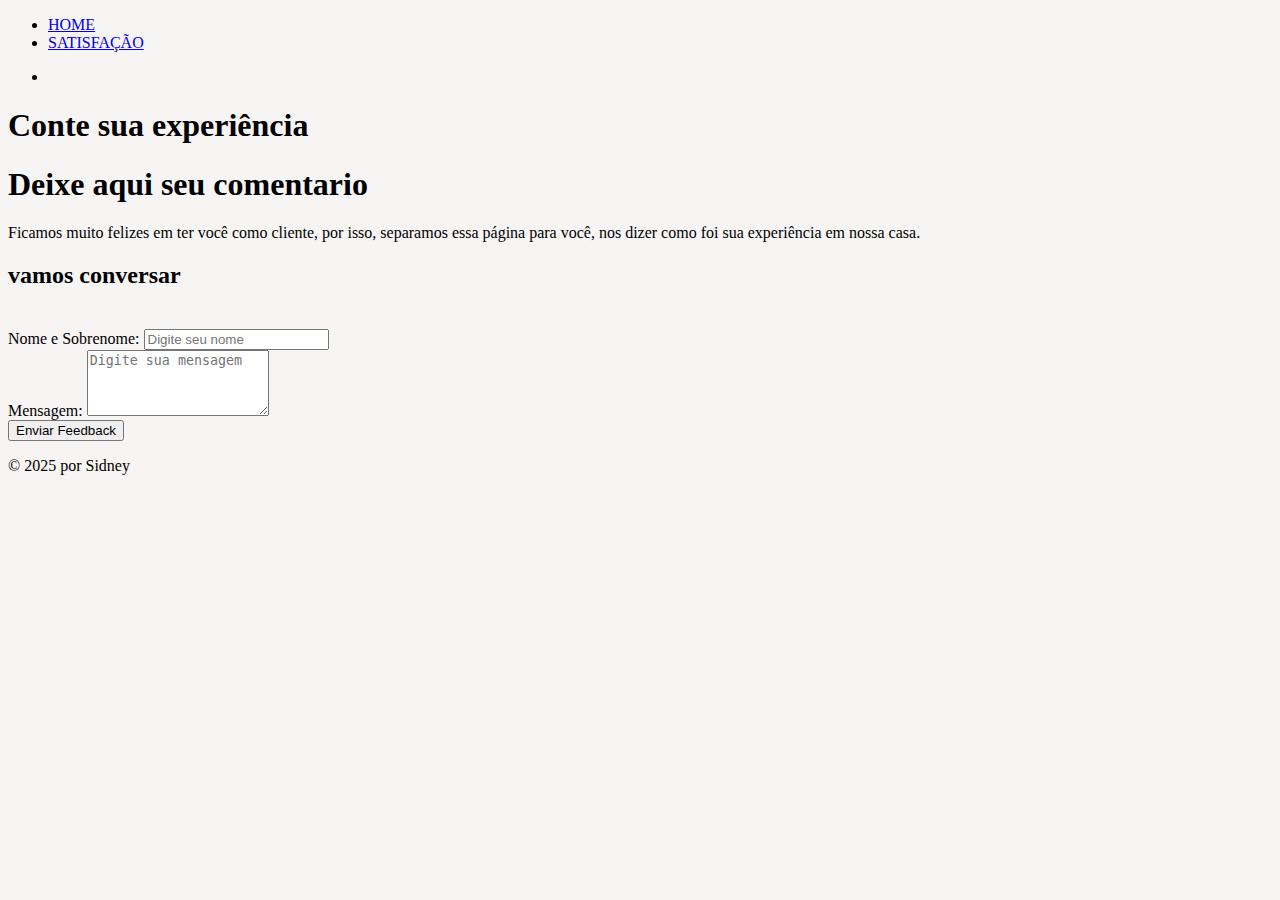
<file: satisfação.html>
<!DOCTYPE html>
<html lang="en">
  <head>
    <meta charset="UTF-8" />
    <meta name="viewport" content="width=device-width, initial-scale=1.0" />
    <link
      rel="stylesheet"
      href="https://stackpath.bootstrapcdn.com/bootstrap/4.1.3/css/bootstrap.min.css"
      integrity="sha384-MCw98/SFnGE8fJT3GXwEOngsV7Zt27NXFoaoApmYm81iuXoPkFOJwJ8ERdknLPMO"
      crossorigin="anonymous"
    />
    <link rel="stylesheet" href="/style.css" />
    <title>Document</title>
  </head>
  <body>

    <nav class="navbar navbar-dark bg-dark">
     
      <ul class="nav justify-content-center ">
        <li class="nav-item">
          <a class="nav-link active" href="/index.html">HOME</a>
        </li>
      
        <li class="nav-item">
          <a class="nav-link " href="/satisfação.html">SATISFAÇÃO</a>
        </li>
        </ul>

        <ul class="nav justify-content-center">
          <li class="nav-item">
            <a class="nav-link active" href="/carrinho.html">  <i class="fa-solid fa-cart-shopping"></i> </a>
          </li>

    </nav>


    <header>
      <div class="jumbotron jumbotron-fluid.">
        <div class="container">
          <h1 class="display-4">Conte sua experiência </h1>

          <!-- colocar algo dps  -->
          <p class="lead"></p>
        </div>
      </div>
    </header>
    

    <main>
      <h1>Deixe aqui seu comentario </h1>
      <p>
        Ficamos muito felizes em ter você como cliente, por isso, separamos essa
        página para você, nos dizer como foi sua experiência em nossa casa.
      </p>

      <h2>vamos conversar</h2>

      </div>
    </main>

    <article>


      <form id="form-satisfacao">
        <div class="form-group">
            <label for="nome">Nome e Sobrenome:</label>
            <input type="text" class="form-control" id="nome" placeholder="Digite seu nome" required>
        </div>
        <div class="form-group">
            <label for="mensagem">Mensagem:</label>
            <textarea class="form-control" id="mensagem" rows="4" placeholder="Digite sua mensagem" required></textarea>
        </div>
        <button type="submit" class="btn btn-primary btn-lg">Enviar Feedback</button>
    </form>
    

    </article>

    <footer>

      <div class="jumbotron jumbotron-fluid">
        <div class="container">
        
        <p class="lead">© 2025 por Sidney</p>
        </div>
      </div>
    
    </footer>
    

    

  </body>


  <script>
    document.addEventListener("DOMContentLoaded", function () {
        let formulario = document.getElementById("form-satisfacao");

        formulario.addEventListener("submit", function (event) {
            event.preventDefault(); // Impede o envio real do formulário

            alert("Obrigado pelo seu feedback! Sua mensagem foi enviada com sucesso.");

            formulario.reset(); // Limpa os campos do formulário
        });
    });
</script>

</html>
</file>
<file: style.css>
body{
    background-color: rgb(247, 244, 244);

}
/* background-color: rgb(247, 244, 244); */

section{

    display: flex;
    justify-content: space-between;
    background-color: rgb(247, 244, 244);

}

header{
    margin-bottom:20px;
    
}



article{
    background-color: rgb(247, 244, 244);
    margin-top: 40px;
}


footer{
    margin-top: 10px;
    margin-bottom: 0px;
}
</file>
